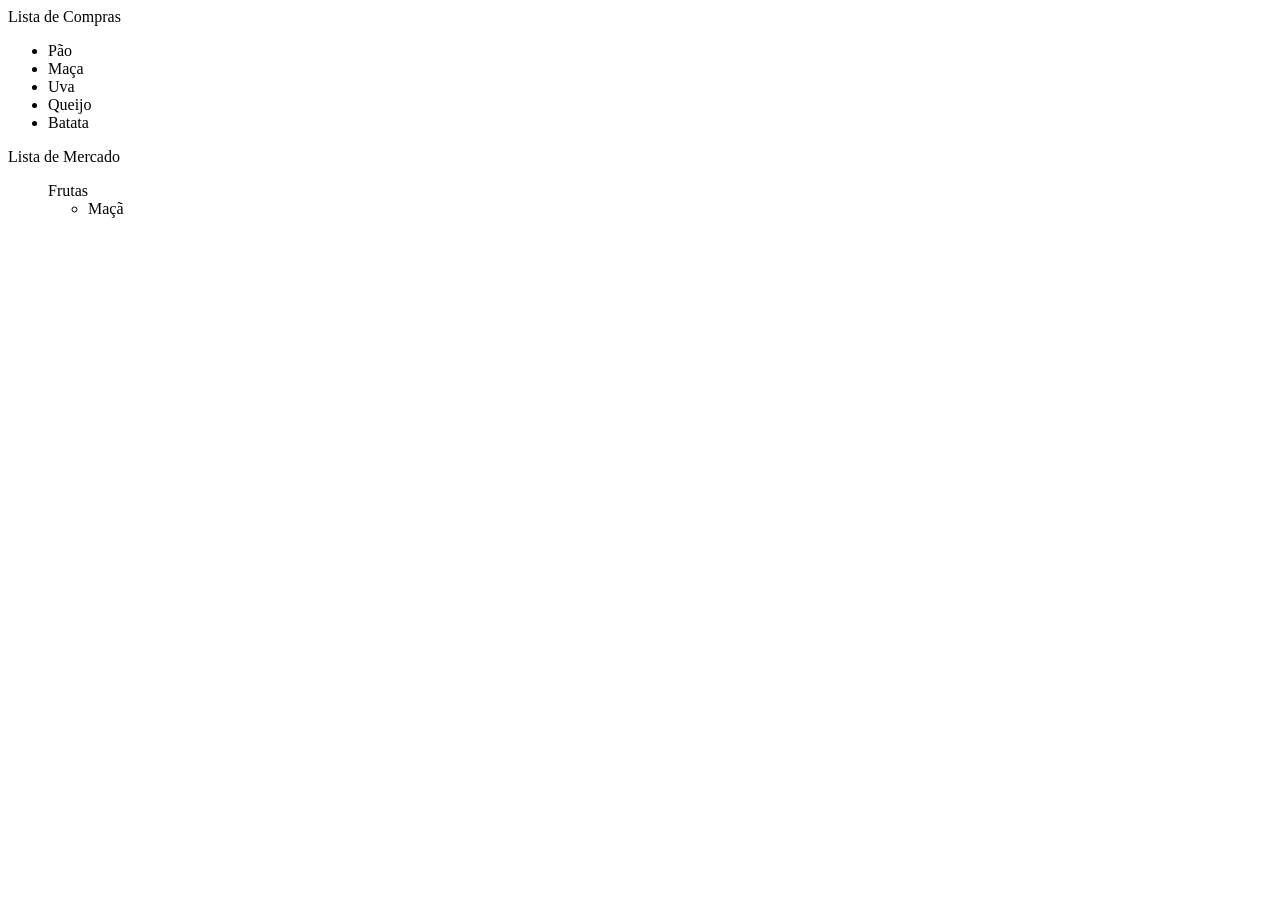
<file: index.html>
<!DOCTYPE html>
<body>
Lista de Compras
<ul>
    <li> Pão </li>
    <li> Maça </li>
    <li> Uva </li>
    <li> Queijo </li>
    <li> Batata </li>
</ul>

Lista de Mercado
<ul>Frutas
    <ul>
    <li> Maçã</li>
    </ul>
</body>
</file>
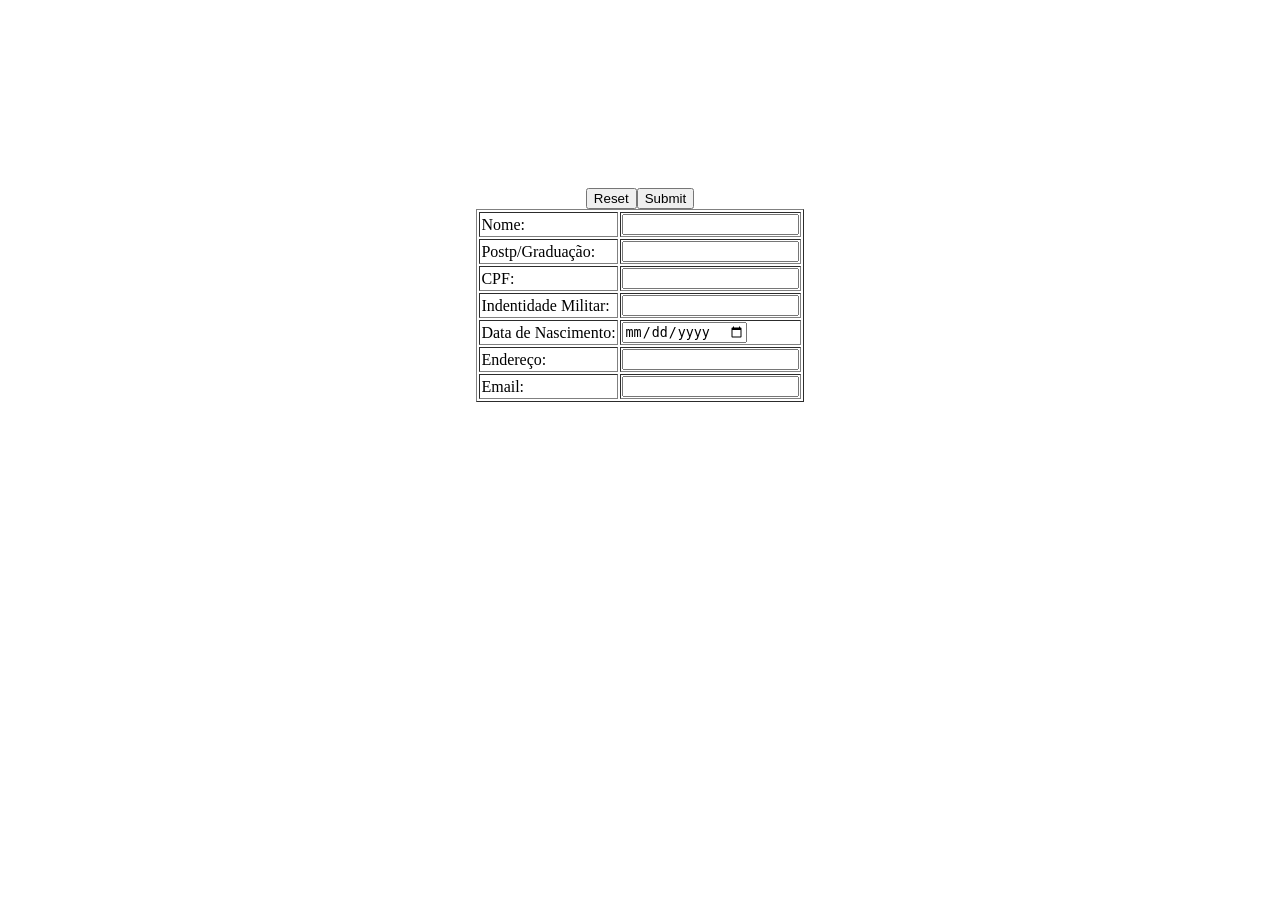
<file: atividades.html>
<head>
    
<meta chaset="utf-8">
<title> registro militar </title>
</head>
<center>
<form>
<body>


    <table border="1">
    <tr> 
    <td><label> Nome: </label>
     <td><input type="text">  </td></tr>
    

  <tr>  
  <td><label> Postp/Graduação: </label>
   <td><input type="text">  </td></tr>

    <br><br>

  <tr>  
  <td><label> CPF: </label>
   <td><input type="text">  </td></tr>

   <br><br>

  <tr>  
  <td><label> Indentidade Militar: </label>
   <td><input type="text">  </td></tr>

   <br><br>

  <tr>  
  <td><label> Data de Nascimento: </label>
   <td><input type="date">  </td></tr>

   <br><br>

  <tr>  
  <td><label> Endereço: </label>
   <td><input type="text">  </td></tr>

   <br><br>

  <tr>  
  <td><label> Email: </label>
   <td><input type="text">  </td></tr>
 
    

<input type="reset">
<input type="submit">

</table>

</center>
</form>
</body>
</file>
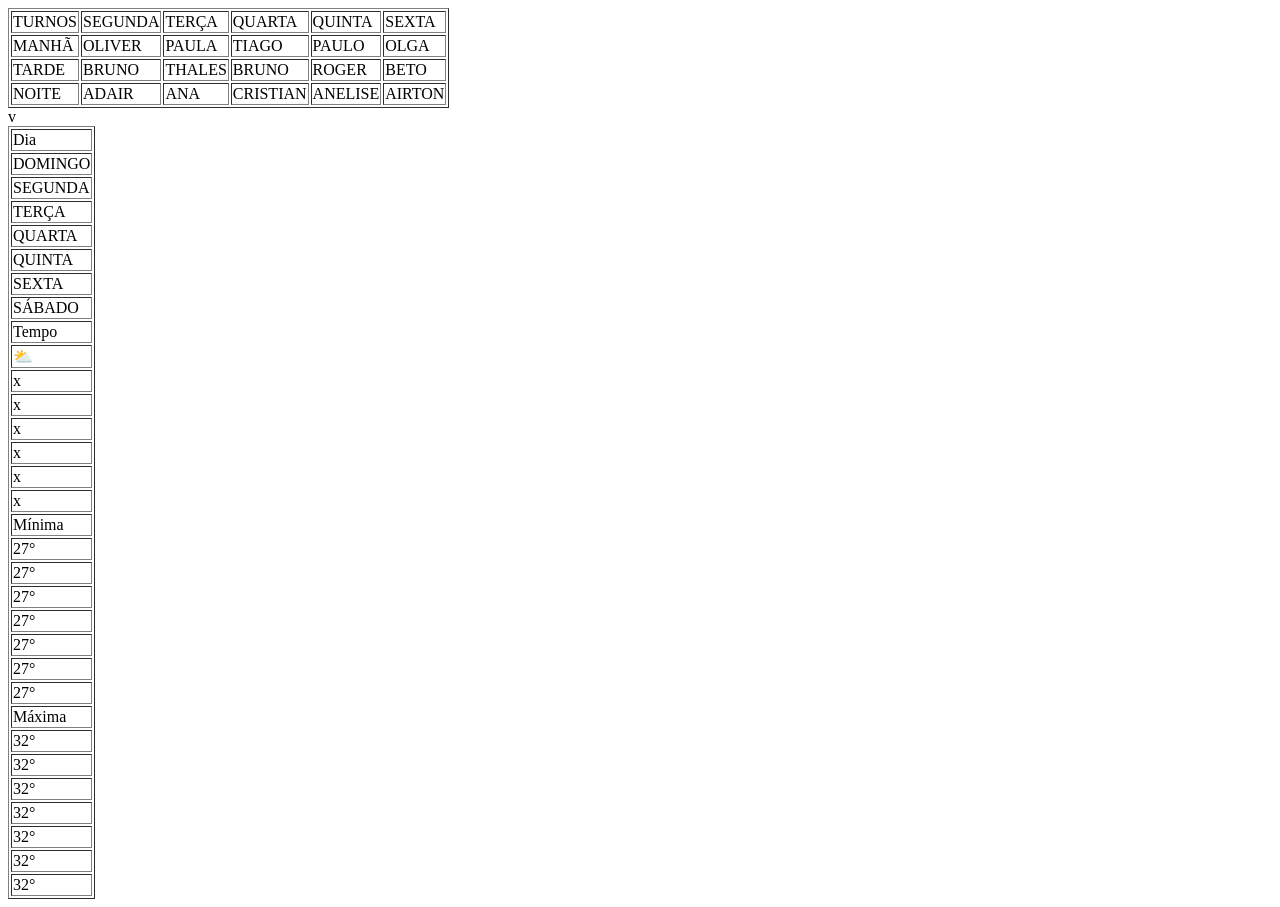
<file: index2.html>
<head> 
    <title> Tabela </title>
</head>

<body>


</table>

<table border="1">
    <tr> <td> TURNOS </td>
    <td> SEGUNDA</td>
    <td> TERÇA </td>
    <td> QUARTA </td>
    <td> QUINTA </td>
    <td> SEXTA </td>  </tr>
    
    <tr> <td> MANHÃ </td>
    <td> OLIVER </td>
    <td> PAULA </td>
    <td> TIAGO </td>
    <td> PAULO </td>
    <td> OLGA </td>
    </tr>

    <tr> <td> TARDE </td> 
    <td> BRUNO </td>
    <td> THALES </td>
    <td> BRUNO </td>
    <td> ROGER </td>
    <td> BETO </td>
</tr>

    <tr> <td> NOITE </td> 
    <td> ADAIR </td>
    <td> ANA </td>
    <td> CRISTIAN </td>
    <td> ANELISE </td>
    <td> AIRTON </td>
</tr> 
</table>

<table border ="1">


<tr><td> Dia </td></tr>
  <tr> <td> DOMINGO </td> </tr>
   <tr> <td> SEGUNDA </td></tr>
   <tr> <td> TERÇA </td></tr>
  <tr> <td> QUARTA </td></tr>
  <tr> <td> QUINTA </td></tr>
   <tr> <td> SEXTA </td></tr>
   <tr> <td> SÁBADO </td></tr>
</tr>  

<tr><td> Tempo </td></tr>
   <tr> <td> &#9925; </td></tr> 
   <tr> <td> x </td></tr>
   <tr> <td> x </td></tr>
   <tr> <td> x </td></tr>
   <tr> <td> x </td></tr>
   <tr> <td> x </td></tr>
   <tr> <td> x </td></tr>

<tr><td> Mínima </td></tr>
   <tr> <td> 27° </td> </tr>
   <tr> <td> 27° </td></tr>
   <tr> <td> 27° </td></tr>
   <tr> <td> 27° </td></tr>
   <tr> <td> 27° </td></tr>
   <tr> <td> 27° </td></tr>
   <tr> <td> 27° </td></tr>


<tr><td> Máxima </td>v
   <tr> <td> 32° </td> </tr>
   <tr> <td> 32° </td></tr>
   <tr> <td> 32° </td></tr>
   <tr> <td> 32° </td></tr>
   <tr> <td> 32° </td></tr>
   <tr> <td> 32° </td></tr>
   <tr> <td> 32° </td></tr>
</tr>

</table>
</body>
</file>
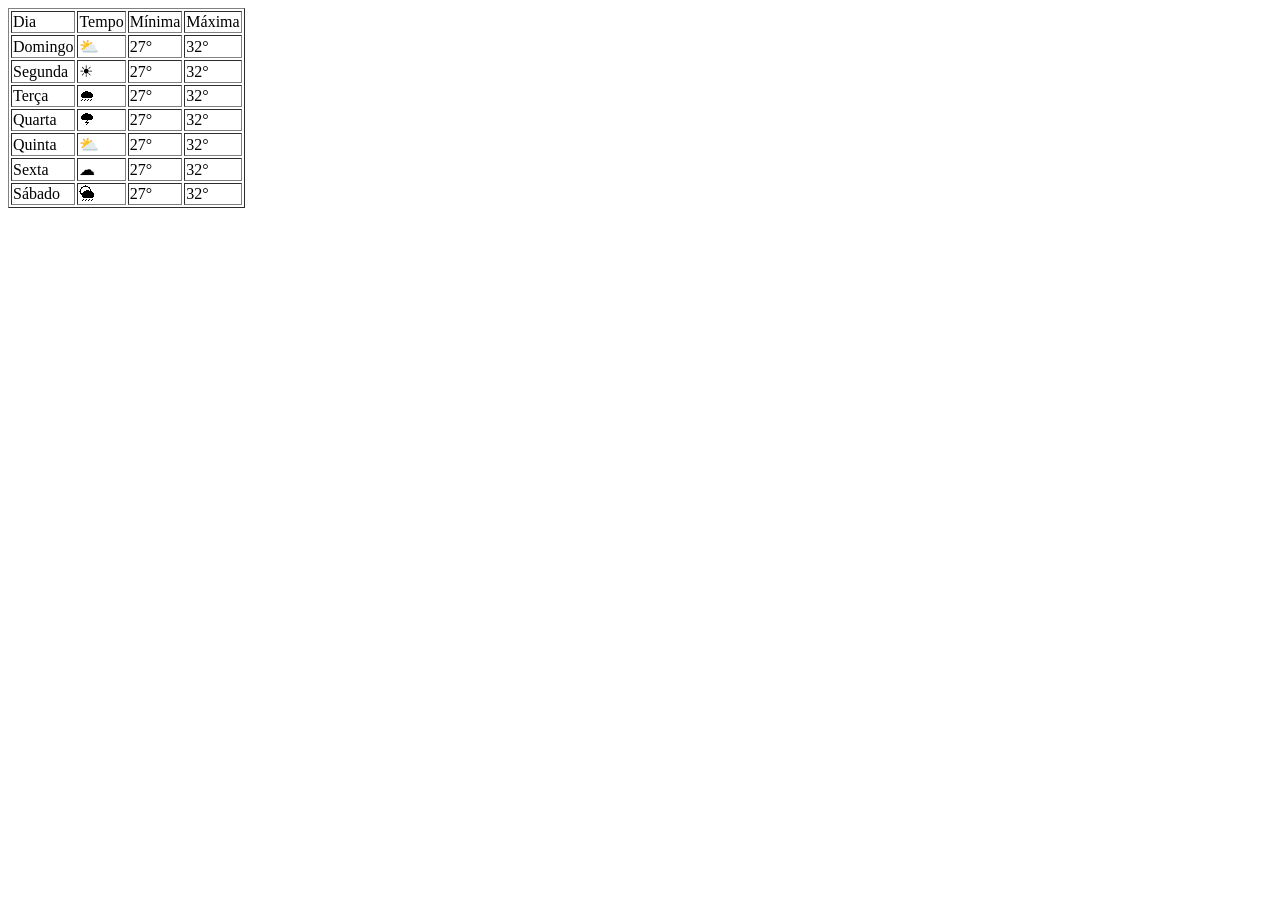
<file: index3.html>
<head>
    
    <title> Tabela </title>
</head>

<body>


<table border="1">
    <tr> <td> Dia </td>
    <td> Tempo</td>
    <td> Mínima </td>
    <td> Máxima </td>

    </tr>
    
    <tr> <td> Domingo </td>
    <td> &#9925; </td>
    <td> 27° </td>
    <td> 32° </td>
  
    </tr>

    <tr> <td> Segunda </td> 
    <td> &#9728; </td>
    <td> 27° </td>
    <td> 32° </td>
    
</tr>

    <tr> <td> Terça </td> 
    <td> &#127783; </td>
    <td> 27° </td>
    <td> 32° </td> 

    </tr>

    <tr> <td> Quarta </td> 
    <td> &#127785;</td>
    <td> 27° </td>
    <td> 32° </td> 

    </tr>

    <tr> <td> Quinta </td> 
    <td> &#9925; </td>
    <td> 27° </td>
    <td> 32° </td> 

    </tr>

    <tr> <td> Sexta </td> 
    <td> &#9729; </td>
    <td> 27° </td>
    <td> 32° </td> 

    </tr>

    <tr> <td> Sábado </td> 
    <td> &#127782;</td>
    <td> 27° </td>
    <td> 32° </td> 

    </tr>
    

    </table>
    </body>
</file>
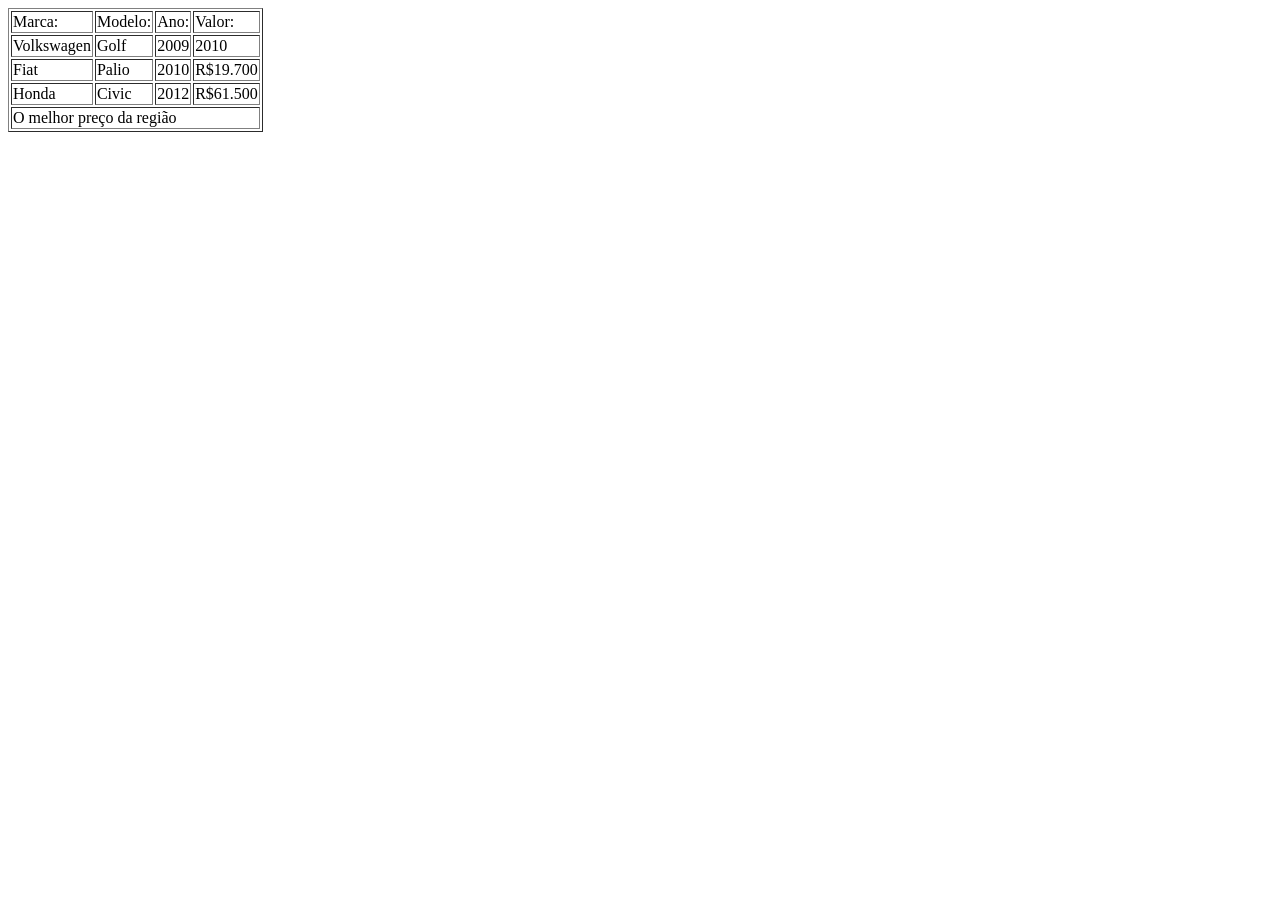
<file: index4.html>
<head>
    
    <title> Tabela </title>
</head>

<body>


<table border="1">
    <tr> <td> Marca: </td>
    <td> Modelo: </td>
    <td> Ano: </td>
    <td> Valor: </td>

    </tr>
    
    <tr> <td> Volkswagen </td>
    <td> Golf </td>
    <td> 2009 </td>
    <td> 2010 </td>
  
    </tr>

    <tr> <td> Fiat </td> 
    <td> Palio </td>
    <td> 2010 </td>
    <td> R$19.700 </td>
    
</tr>

    <tr> <td> Honda </td> 
    <td> Civic </td>
    <td> 2012 </td>
    <td> R$61.500 </td> 

    </tr>

    <tr> <td colspan="5">  O melhor preço da região </td> 
   </tr>

   </table>
</file>
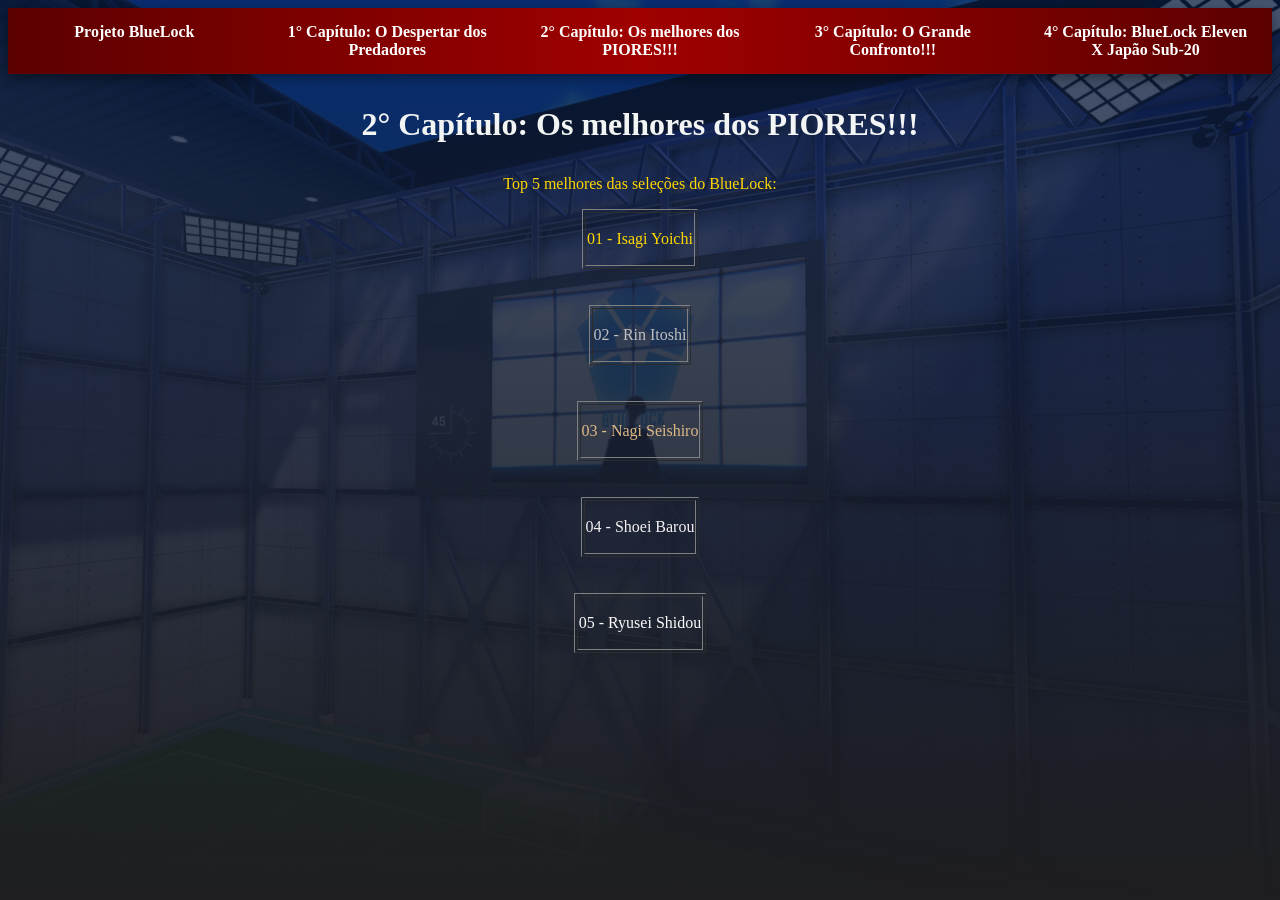
<file: dnv/cap2.html>
<!DOCTYPE html>
<html>
    <head>
        <link rel="stylesheet" href="style.css">
        <meta lang="pt-br">
        <meta charset="utf-8">
        <title>Plano Vermelho</title>
    </head>


     <body style="background: url(blue: ego23.jpg;;);"> 
   <nav class="navbar"> 
    <ul style="color: white;"> 
            <li> <a href="proj.html">Projeto BlueLock</a></li>
            <li> <a href="cap1.html">1° Capítulo: O Despertar dos Predadores</a></li>
            <li> <a href="cap2.html">2° Capítulo: Os melhores dos PIORES!!!</a></li>
            <li> <a href="cap3.html">3° Capítulo: O Grande Confronto!!!</a></li>
            <li> <a href="Beira.html">4° Capítulo: BlueLock Eleven X Japão Sub-20</a></li>
        </ul>
        </nav>
<center>
     <body style="background-color: rgb(126, 3, 3);"> 
        <center>
    <tr>  
   <h1><p style="color: rgb(242, 245, 244);">2° Capítulo: Os melhores dos PIORES!!! </p></h1>
     </td></tr>
</center>
<center>
<p style="color: gold;">Top 5 melhores das seleções do BlueLock: </p>

<table border="1">
    <tr> 
    <td><label><p style="color: gold;"> 01 - Isagi Yoichi</p> </label>
    </table>

<br><br>

    <table border="1">
     <tr> 
    <td><label> <p style="color: silver;">02 - Rin Itoshi</p> </label>
    </table>

<br><br>

    <table border="1">
    <tr> 
    <td><label>  <p style="color: burlywood;">03 - Nagi Seishiro </p> </label>
    </table>

<br><br>

    <table border="1"> 
    <tr> 
    <td><label> <p style="color: rgb(243, 241, 243);">04 - Shoei Barou </p></label>
    </table>

<br><br>

    <table border="1"> 
     <tr> 
    <td><label><p style="color: rgb(252, 252, 252);"> 05 - Ryusei Shidou </p></label>
    </table>

    <br><br>

</center>


     </center>
     </body>
</file>
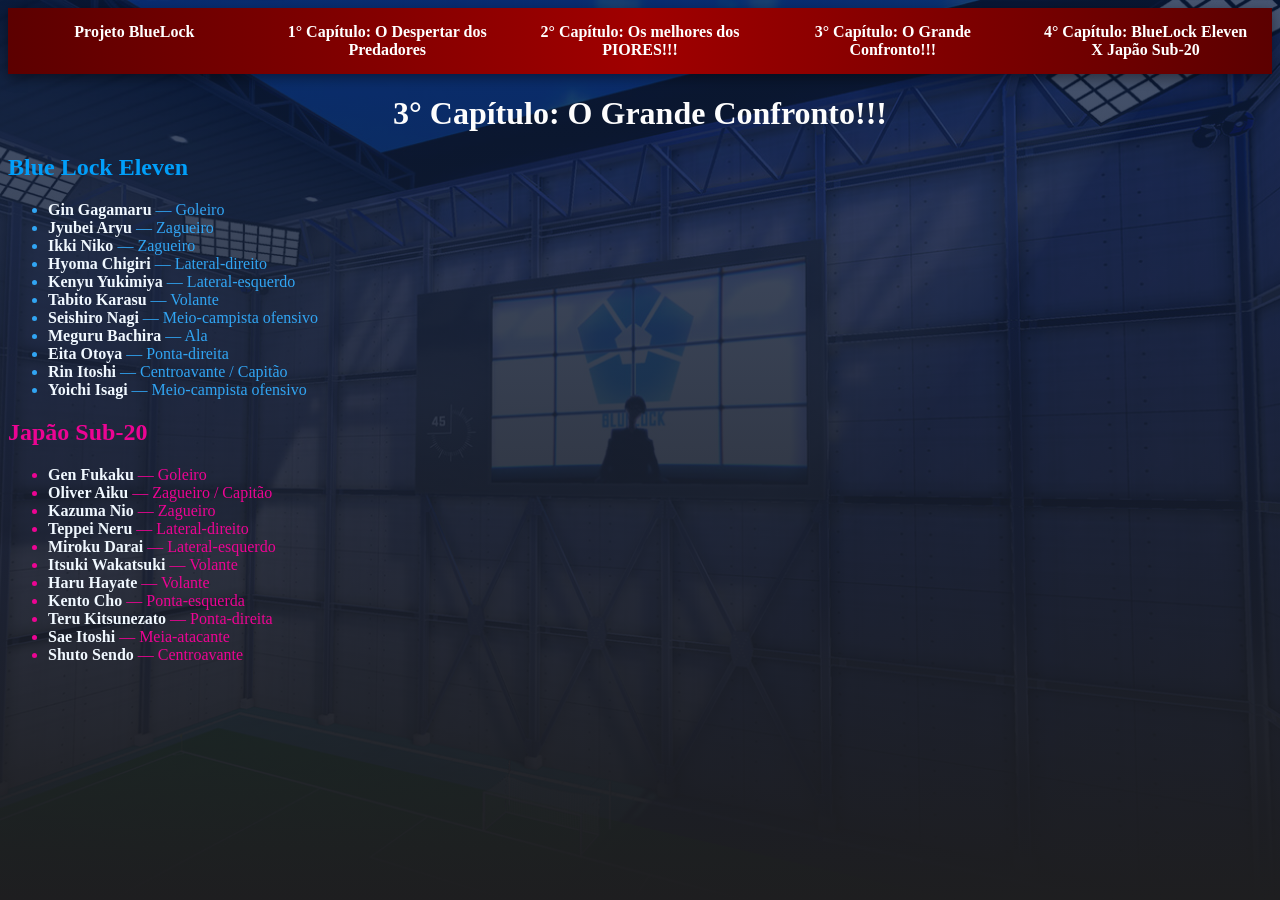
<file: dnv/cap3.html>
<!DOCTYPE html>
<html>
    <head>
        <link rel="stylesheet" href="style.css">
        <meta lang="pt-br">
        <meta charset="utf-8">
        <title>Plano Vermelho</title>
    </head>


     <body style="background: url(blue: ego23.jpg;;);"> 
   <nav class="navbar"> 
    <ul style="color: white;"> 
            <li> <a href="proj.html">Projeto BlueLock</a></li>
            <li> <a href="cap1.html">1° Capítulo: O Despertar dos Predadores</a></li>
            <li> <a href="cap2.html">2° Capítulo: Os melhores dos PIORES!!!</a></li>
            <li> <a href="cap3.html">3° Capítulo: O Grande Confronto!!!</a></li>
            <li> <a href="Beira.html">4° Capítulo: BlueLock Eleven X Japão Sub-20</a></li>
        </ul>
        </nav>

<center>
<tr>  
   <h1><strong style="color: rgb(253, 253, 253);">3° Capítulo: O Grande Confronto!!!</strong></h1>
     </tr>
</center>





<section class="escalacao">

    <h2 style="color: rgb(1, 159, 250);"> Blue Lock Eleven</h2 style>

    <ul>
         <li style="color: rgb(49, 165, 243);"><strong style="color: aliceblue;">Gin Gagamaru</strong> — Goleiro</li>
         <li style="color: rgb(49, 165, 243);"><strong style="color: aliceblue;">Jyubei Aryu</strong> — Zagueiro</li>
         <li style="color: rgb(49, 165, 243);"><strong style="color: aliceblue;">Ikki Niko</strong> — Zagueiro</li>
         <li style="color: rgb(49, 165, 243);"><strong style="color: aliceblue;">Hyoma Chigiri</strong> — Lateral-direito</li>
         <li style="color: rgb(49, 165, 243);"><strong style="color: aliceblue;">Kenyu Yukimiya</strong> — Lateral-esquerdo</li>
         <li style="color: rgb(49, 165, 243);"><strong style="color: aliceblue;">Tabito Karasu</strong> — Volante</li>
         <li style="color: rgb(49, 165, 243);"><strong style="color: aliceblue;">Seishiro Nagi</strong> — Meio-campista ofensivo</li>
         <li style="color: rgb(49, 165, 243);"><strong style="color: aliceblue;">Meguru Bachira</strong> — Ala</li>
         <li style="color: rgb(49, 165, 243);"><strong style="color: aliceblue;">Eita Otoya</strong> — Ponta-direita</li>
         <li style="color: rgb(49, 165, 243);"><strong style="color: aliceblue;">Rin Itoshi</strong> — Centroavante / Capitão</li>
         <li style="color: rgb(49, 165, 243);"><strong style="color: aliceblue;">Yoichi Isagi</strong> — Meio-campista ofensivo</li>
    </ul>


    <h2 style="color: rgb(236, 4, 147);"> Japão Sub-20</h2 style>

    <ul>
        <li style="color: rgb(236, 4, 147);"><strong style="color: aliceblue;">Gen Fukaku</strong> — Goleiro</li>
        <li style="color: rgb(236, 4, 147);"><strong style="color: aliceblue;">Oliver Aiku</strong> — Zagueiro / Capitão</li>
        <li style="color: rgb(236, 4, 147);"><strong style="color: aliceblue;">Kazuma Nio</strong> — Zagueiro</li>
        <li style="color: rgb(236, 4, 147);"><strong style="color: aliceblue;">Teppei Neru</strong> — Lateral-direito</li>
        <li style="color: rgb(236, 4, 147);"><strong style="color: aliceblue;">Miroku Darai</strong> — Lateral-esquerdo</li>
        <li style="color: rgb(236, 4, 147);"><strong style="color: aliceblue;">Itsuki Wakatsuki</strong> — Volante</li>
        <li style="color: rgb(236, 4, 147);"><strong style="color: aliceblue;">Haru Hayate</strong> — Volante</li>
        <li style="color: rgb(236, 4, 147);"><strong style="color: aliceblue;">Kento Cho</strong> — Ponta-esquerda</li>
        <li style="color: rgb(236, 4, 147);"><strong style="color: aliceblue;">Teru Kitsunezato</strong> — Ponta-direita</li>
        <li style="color: rgb(236, 4, 147);"><strong style="color: aliceblue;">Sae Itoshi</strong> — Meia-atacante</li>
        <li style="color: rgb(236, 4, 147);"><strong style="color: aliceblue;">Shuto Sendo</strong> — Centroavante</li>
    </ul>

</section>







        </body>
</file>
<file: dnv/style.css>
body {
        background: 
        linear-gradient(
            rgba(10, 29, 66, 0.75),
            rgb(30, 30, 32)
        ),
        url("bluelock.jpg");
        background-size: cover;
        background-position: center;
        background-repeat: no-repeat;
        background-attachment: fixed;
    }
    .fotoB:hover {
        transform: scale(1.05);
        transition: 0.2s;
    }

    .fotoA:hover {
        transform: scale(1.05);
        transition: 0.2s;
    }
    
    .fotoC:hover {
        transform: scale(1.05);
        transition: 0.2s;
    }

    .fotoD:hover {
        transform: scale(1.05);
        transition: 0.2s;
    }

    .fotoE:hover {
        transform: scale(1.05);
        transition: 0.2s;
    }

    .fotoEGO:hover {
        transform: scale(1.05);
        transition: 0.2s;
    }

.fotoSub:hover {
        transform: scale(1.05);
        transition: 0.2s;
    }

img {
    border: 3px solid rgb(6, 134, 219);
    border-radius: 25px;
    box-shadow: 0 5px 15px rgb(5, 148, 231);
    width: 15%;
}
.fotoA {
     border: 3px solid rgb(13, 220, 235);
    border-radius: 25px;
    box-shadow: 0 5px 15px rgb(1, 209, 236);
    width: 15%;
}

.fotoE {
     border: 3px solid rgb(228, 13, 228);
    border-radius: 25px;
    box-shadow: 0 5px 15px rgb(190, 3, 236);
    width: 15%;
}

.fotoC {
     border: 3px solid rgb(1, 245, 152);
    border-radius: 25px;
    box-shadow: 0 5px 15px rgb(3, 236, 42);
    width: 15%;
}

.fotoD {
     border: 3px solid rgb(230, 9, 9);
    border-radius: 25px;
    box-shadow: 0 5px 15px rgb(250, 1, 1);
    width: 15%;
}

.fotoEGO {
     border: 3px solid rgb(4, 99, 241);
    border-radius: 25px;
    box-shadow: 0 5px 15px rgb(75, 4, 141);
    width: 15%;
}

.fotoSub {
     border: 3px solid rgb(4, 142, 255);
    border-radius: 25px;
    box-shadow: 0 5px 15px rgb(236, 4, 147);
    width: 15%;
}

.navbar ul {
    list-style: none;
    margin: 0;
    padding: 0;
    display: flex;

    background: linear-gradient(
        90deg,
        #5c0000,
        #a00000,
        #5c0000
    );

    box-shadow: 0 4px 12px rgba(0, 0, 0, 0.4);
}
.navbar li {
    width: 25%;
    text-align: center;
}

.navbar li a {
    display: block;
    padding: 15px 20px;
    color: white;
    text-decoration: none;
    font-weight: bold;
    transition: 0.2s;
}

.navbar li a:hover {
    background-color: #c00000;
    color: white;
    font-weight: bold;
    font-size: 20px;
    transition: 0.3s;
}

.p1 {
    width: 50%;
}
</file>
